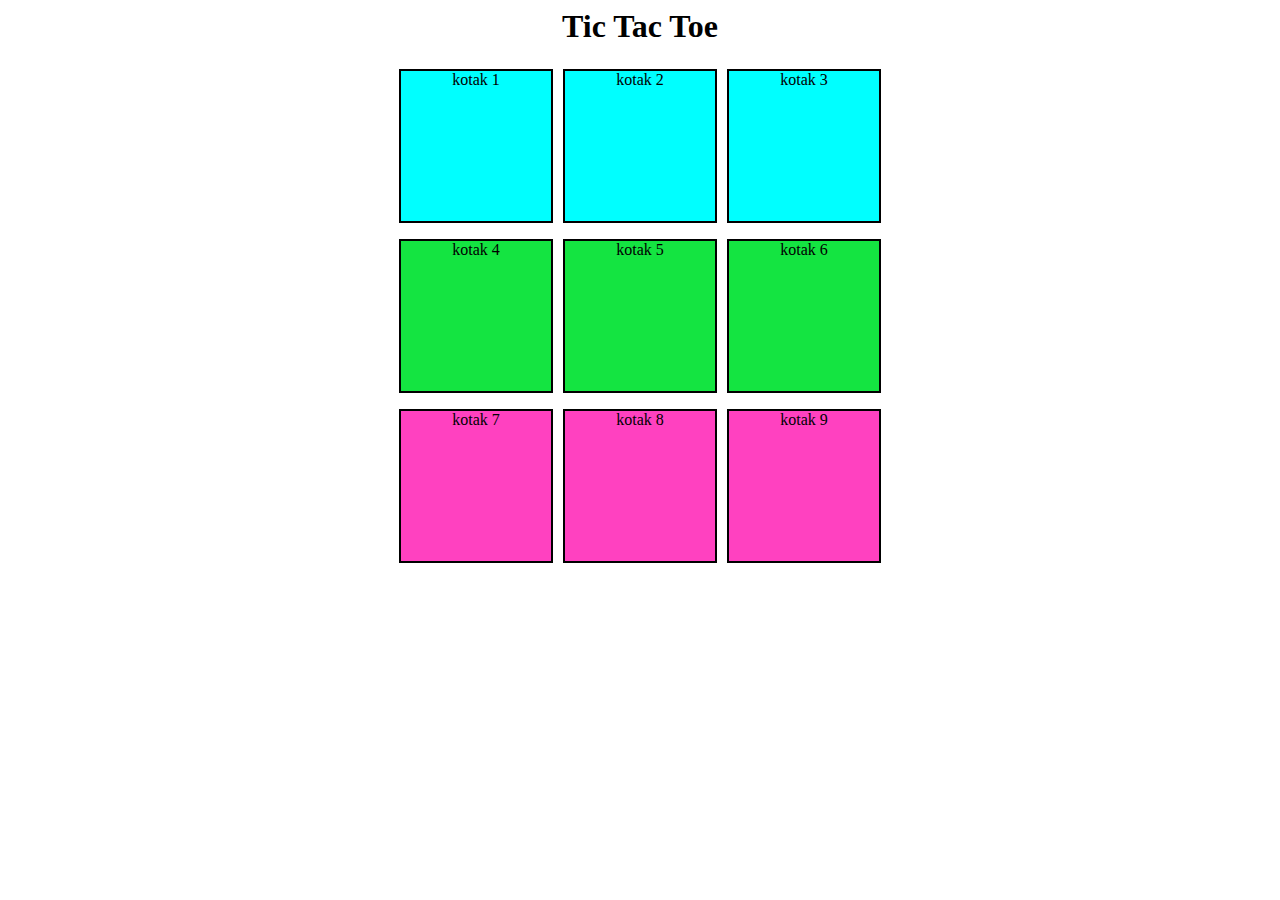
<file: html_dasar/index.html>
<html lang="en">
<head>
    <meta charset="UTF-8">
    <meta name="viewport" content="width=device-width, initial-scale=1.0">
    <title>Document</title>
    <link rel="stylesheet" href="style.css">
</head>
<body>
<center>
    <h1>Tic Tac Toe</h1>
    <div class="container">
    <div class="kotak1">kotak 1</div>
    <div class="kotak1">kotak 2</div>
    <div class="kotak1">kotak 3</div>
    <div class="kotak2">kotak 4</div>
    <div class="kotak2">kotak 5</div>
    <div class="kotak2">kotak 6</div>
    <div class="kotak3">kotak 7</div>
    <div class="kotak3">kotak 8</div>
    <div class="kotak3">kotak 9</div>
</body>
</html>
</file>
<file: html_dasar/style.css>
body{
        display: block;
        justify-items: center;
        align-items: center;
    }

    .kotak{
        display: flex;
        width: 150px;
        height: 150px;
        border: 2px solid black;
    }

    .container{
        display: flex;
        width: 500px;
        height: 500px;
        flex-wrap: wrap;
        gap: 10px;
        justify-content: center;
        align-items: center;
    }

    .kotak1{
         width: 150px;
        height: 150px;
        border: 2px solid black;
        background-color: aqua;
    }

    .kotak2{
      width: 150px;
        height: 150px;
        border: 2px solid black;
        background-color: rgb(20, 228, 65);
    }
    .kotak3{
          width: 150px;
        height: 150px;
        border: 2px solid black;
        background-color: rgb(255, 65, 192);
    }
</file>
